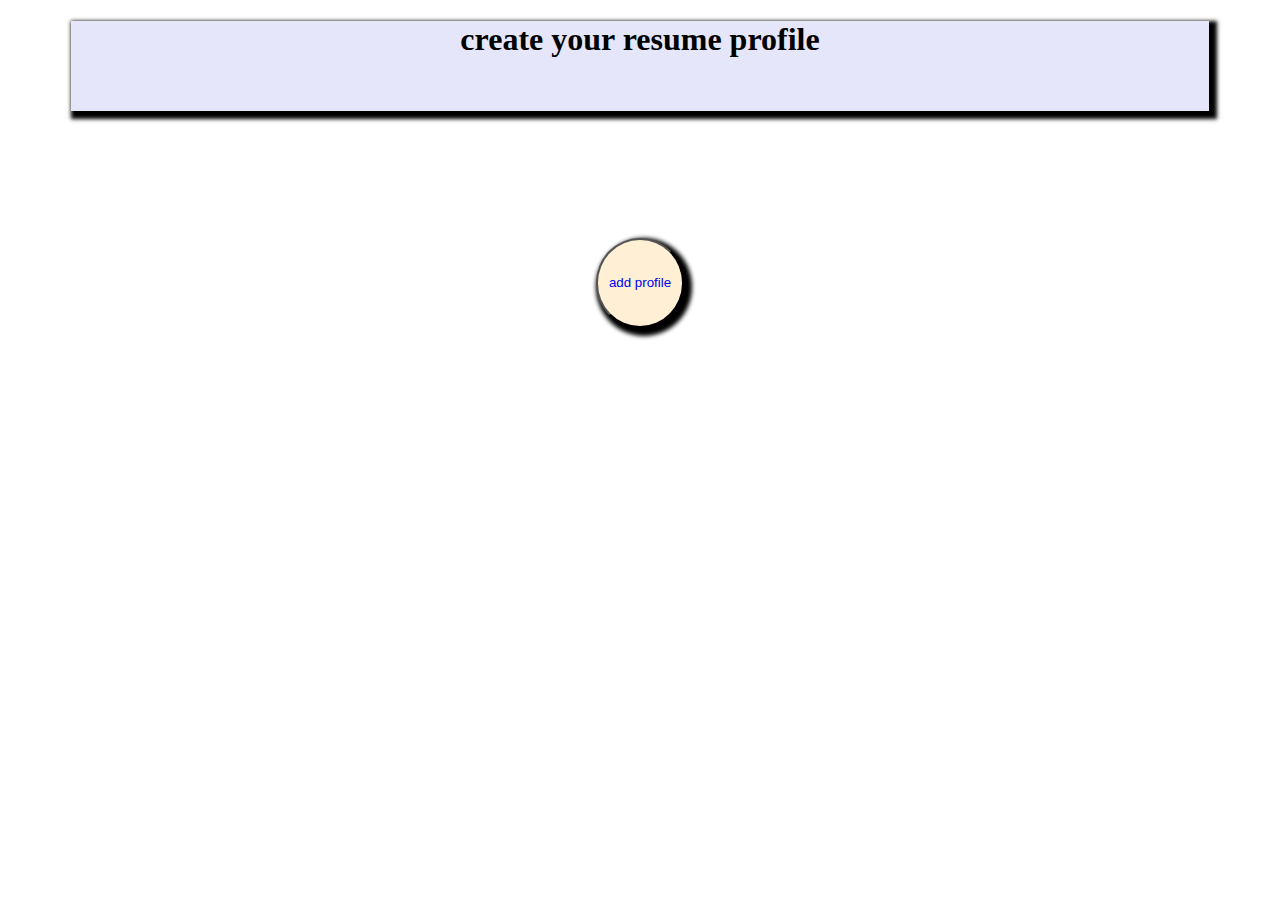
<file: index.html>
<!DOCTYPE html>
<html>
<head>
	<title>resume</title>
	<link rel="stylesheet" type="text/css" href="form.css">
	<link rel="apple-touch-icon" sizes="57x57" href="icons/apple-icon-57x57.png">
<link rel="apple-touch-icon" sizes="60x60" href="icons/apple-icon-60x60.png">
<link rel="apple-touch-icon" sizes="72x72" href="icons/apple-icon-72x72.png">
<link rel="apple-touch-icon" sizes="76x76" href="icons/apple-icon-76x76.png">
<link rel="apple-touch-icon" sizes="114x114" href="icons/apple-icon-114x114.png">
<link rel="apple-touch-icon" sizes="120x120" href="icons/apple-icon-120x120.png">
<link rel="apple-touch-icon" sizes="144x144" href="icons/apple-icon-144x144.png">
<link rel="apple-touch-icon" sizes="152x152" href="icons/apple-icon-152x152.png">
<link rel="apple-touch-icon" sizes="180x180" href="icons/apple-icon-180x180.png">
<link rel="icon" type="image/png" sizes="192x192"  href="icons/android-icon-192x192.png">
<link rel="icon" type="image/png" sizes="32x32" href="icons/favicon-32x32.png">
<link rel="icon" type="image/png" sizes="96x96" href="icons/favicon-96x96.png">
<link rel="icon" type="image/png" sizes="16x16" href="icons/favicon-16x16.png">
<link rel="manifest" href="icons/manifest.json">
<meta name="msapplication-TileColor" content="#ffffff">
<meta name="msapplication-TileImage" content="icons/ms-icon-144x144.png">
<meta name="theme-color" content="#ffffff">
</head>
<body id="main">
	<header>
		<H1>create your resume profile</H1>
	</header>
	<button><a href="form.html">add profile</a></button>

</body>
</html>
<script type="text/javascript" src="./js/swregister.js"></script>
<script type="text/javascript">
	var indexedDB=window.indexedDB || window.mozIndexedDB || window.webkitIndexedDB || window.msIndexedDB;
		 indexedDB ? console.log("success") : console.log("fail");
		 var open;
		 var result;
		 var store;
		 var tx;
		 var request=indexedDB.open("database",1);
		 request.onupgradeneeded=function(e){
		 	open = e.target.result;
		 	store = open.createObjectStore("resumedata",{keyPath:"name"});

		 }
		 request.onerror=function(e){
		 	console.log("error"+e);

		 }
		 request.onsuccess=function(e){
		  	open=e.target.result;
		  	tx=open.transaction("resumedata","readwrite");
		  	store=tx.objectStore("resumedata");
		  	var info=store.getAll();
		  	info.onsuccess=function(data){
		  		console.log(data);
		  		display(data.target.result);
		  	}
		  }
var body=document.querySelector("#main");

function display(d){
	for(i=0;i<d.length;i++){
		var h3=document.createElement("h3");
		h3.innerHTML=d[i].name;
		body.append(h3);
		var a=document.createElement("a");
		a.classList.add("profile");
		a.setAttribute("href","resume.html?"+d[i].name);
		a.append(h3);
		body.append(a);

	}
}		  





</script>
</file>
<file: form.css>
#main
{
	background:white;
	text-align: center;
}
header
{
	background:lavender;
	height: 10vh; 
	margin-right: 5%;
	margin-left: 5%;
	box-shadow: 4px 4px 4px 4px;
}
#main a{
	text-decoration: none;
}
#main button{
	background: papayawhip;
}
.profile{
	color: red;
}
#form
{
	background: khaki;
	text-align: center;
}
.main
{
	background: grey;
	margin-bottom: : 3%;
	padding: 2%;
	display: flex;
	flex-direction: row;
	flex-wrap: wrap;
	justify-content: space-around;
	box-shadow: 4px 4px 4px 4px;
	text-align: center;
}
.sub{
	width:92%;
	background: coral;
	margin-bottom:  5%;
	padding: 1%;
	border-radius: 2%;
	text-align: center;
	box-shadow: 4px 4px 4px 4px;
}
.sub1{
	background: coral;
	width:40%;
	padding: 1%;
	margin-bottom: 5%;
	margin-right: 5%;
	border-radius: 1%;
	text-align: center;
	box-shadow: 4px 4px 4px 4px;
}
input,select{
	width: 90%;
	margin: 1%;
}
button{
	height:10vh;
	margin-top: 10%;
	width: 7%;
	border-radius: 50%;
	background: snow; 
	box-shadow: 4px 4px 4px 4px;
}
</file>
